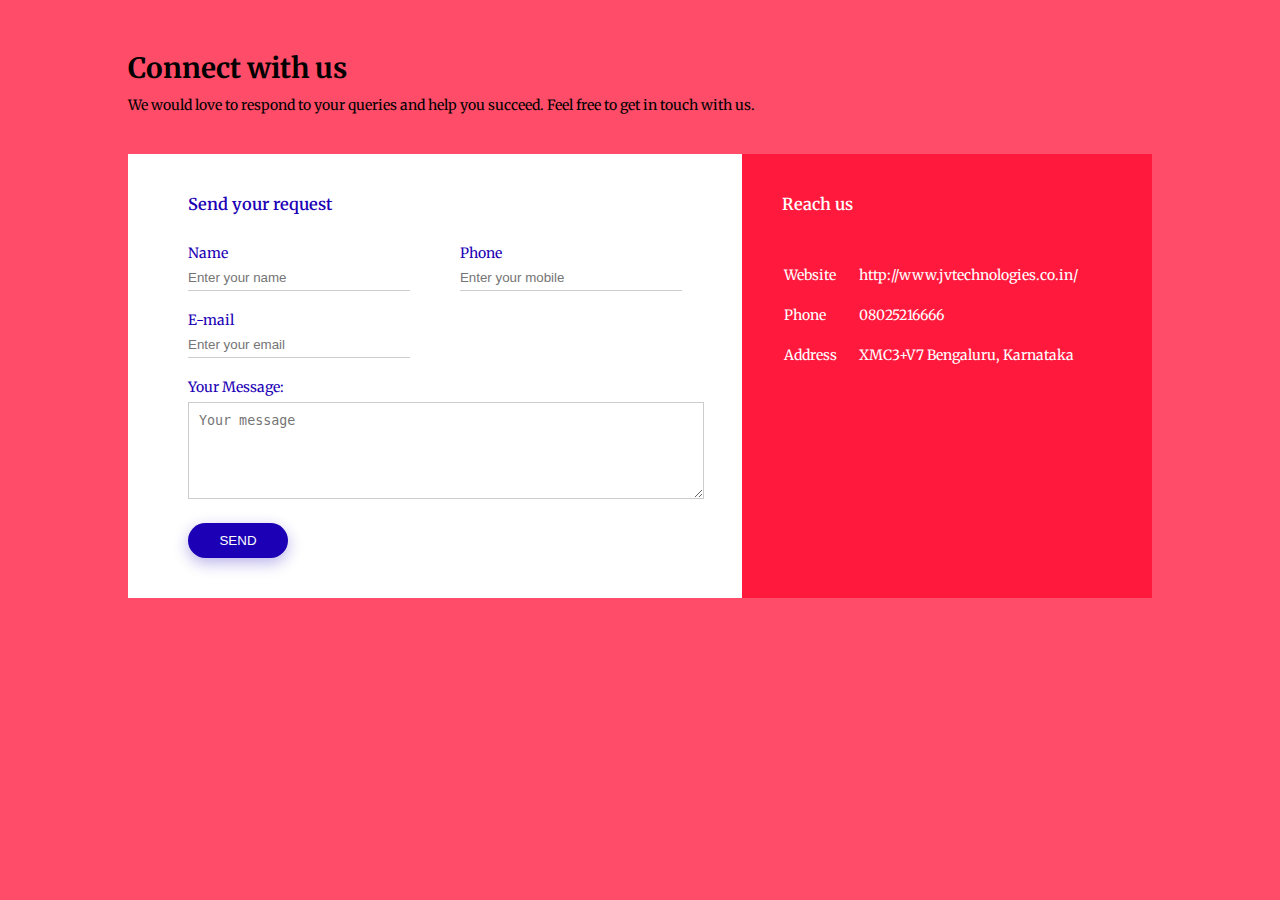
<file: index2.html>
<!DOCTYPE html>
<html lang="en" dir="ltr">

<head>
  <meta charset="utf-8">
  <title>CONTACT US</title>
  <link rel="stylesheet" href="style2.css">
  <link rel="preconnect" href="https://fonts.googleapis.com">
  <link rel="preconnect" href="https://fonts.gstatic.com" crossorigin>
  <link href="https://fonts.googleapis.com/css2?family=Merriweather&family=Montserrat&family=Poppins:wght@400;600;800&family=Sacramento&display=swap" rel="stylesheet">
</head>

<body>

  <div class="container">
    <h1>Connect with us</h1>
    <p>We would love to respond to your queries and help you succeed. Feel
      free to get in touch with us.</p>
    <div class="contact-box">
      <div class="contact-left">
        <h3 class="request">Send your request</h3>
        <form class="" action="index.html" method="post">

          <div class="input-row">
            <div class="input-group">
              <label>Name</label>
              <input type="text" name="" value="" placeholder="Enter your name">
            </div>
            <div class="input-group">
              <label>Phone</label>
              <input type="text" name="" value="" placeholder="Enter your mobile">
            </div>
          </div>


          <div class="input-row">
            <div class="input-group">
              <label>E-mail</label>
              <input type="email" name="" value="" placeholder="Enter your email">
            </div>
          </div>
          <label>Your Message:</label>
          <textarea rows="5" placeholder="Your message"></textarea>
          <button type="submit" onclick="mailto:atuleshsharma5@gmail.com" name="button">SEND</button>


        </form>
      </div>
      <div  class="contact-right" >
        <h3>Reach us</h3>
        <table>
          <tr>
            <td>Website</td>
            <td>http://www.jvtechnologies.co.in/</td>
          </tr>
          <tr>
            <td>Phone</td>
            <td>08025216666</td>
          </tr>
          <tr>
            <td>Address</td>
            <td>XMC3+V7 Bengaluru, Karnataka</td>
          </tr>
        </table>
      </div>

    </div>
  </div>



</body>

</html>
</file>
<file: style2.css>
*{
  margin: 0;
  padding: 0;
}

body{
  background: #ff4c68;
  font-size: 14px;
  font-family: 'Merriweather', serif;
}

.container{
  width: 80%;
  margin: 50px auto;
}
.contact-box{
  background: #fff;
  display: flex;
}

.contact-left{
  flex-basis: 60%;
  padding: 40px 60px;
}
.contact-right{
  flex-basis: 40%;
  padding: 40px;
  background: #ff193d;
  color: #fff;
}
h1{
  margin-bottom: 10px;

}
.container p{
  margin-bottom: 40px;
}

.input-row{
  display: flex;
  justify-content: space-between;
  margin-bottom: 20px;
}

.input-row .input-group{
  flex-basis: 45%;

}
input{
  width: 100%;
  border: none;
  border-bottom: 1px solid #ccc;
  outline: none;
  padding-bottom: 5px;
}

.request{
  margin-bottom: 10px;
}
textarea{
  width: 100%;
  border: 1px solid #ccc;
  outline: none;
  padding: 10px;
}
label{
  margin-bottom: 6px;
  display: block;
  color: #1c00b5;
}

button{
  background: #1c00b5;
  width: 100px;
  border: none;
  outline: none;
  color: #fff;
  height: 35px;
  border-radius: 30px;
  margin-top: 20px;
  box-shadow: 0px 5px 15px 0px rgba(28, 0, 181, 0.3);
}

.contact-left h3{
  color: #1c00b5;
  font-weight: 600;
  margin-bottom: 30px;
}

.contact-right h3{
  font-weight: 600;
  margin-bottom: 30px;
}

tr td:first-child{
  padding-right: 20px;

}
tr td{
  padding-top: 20px;
}
</file>
